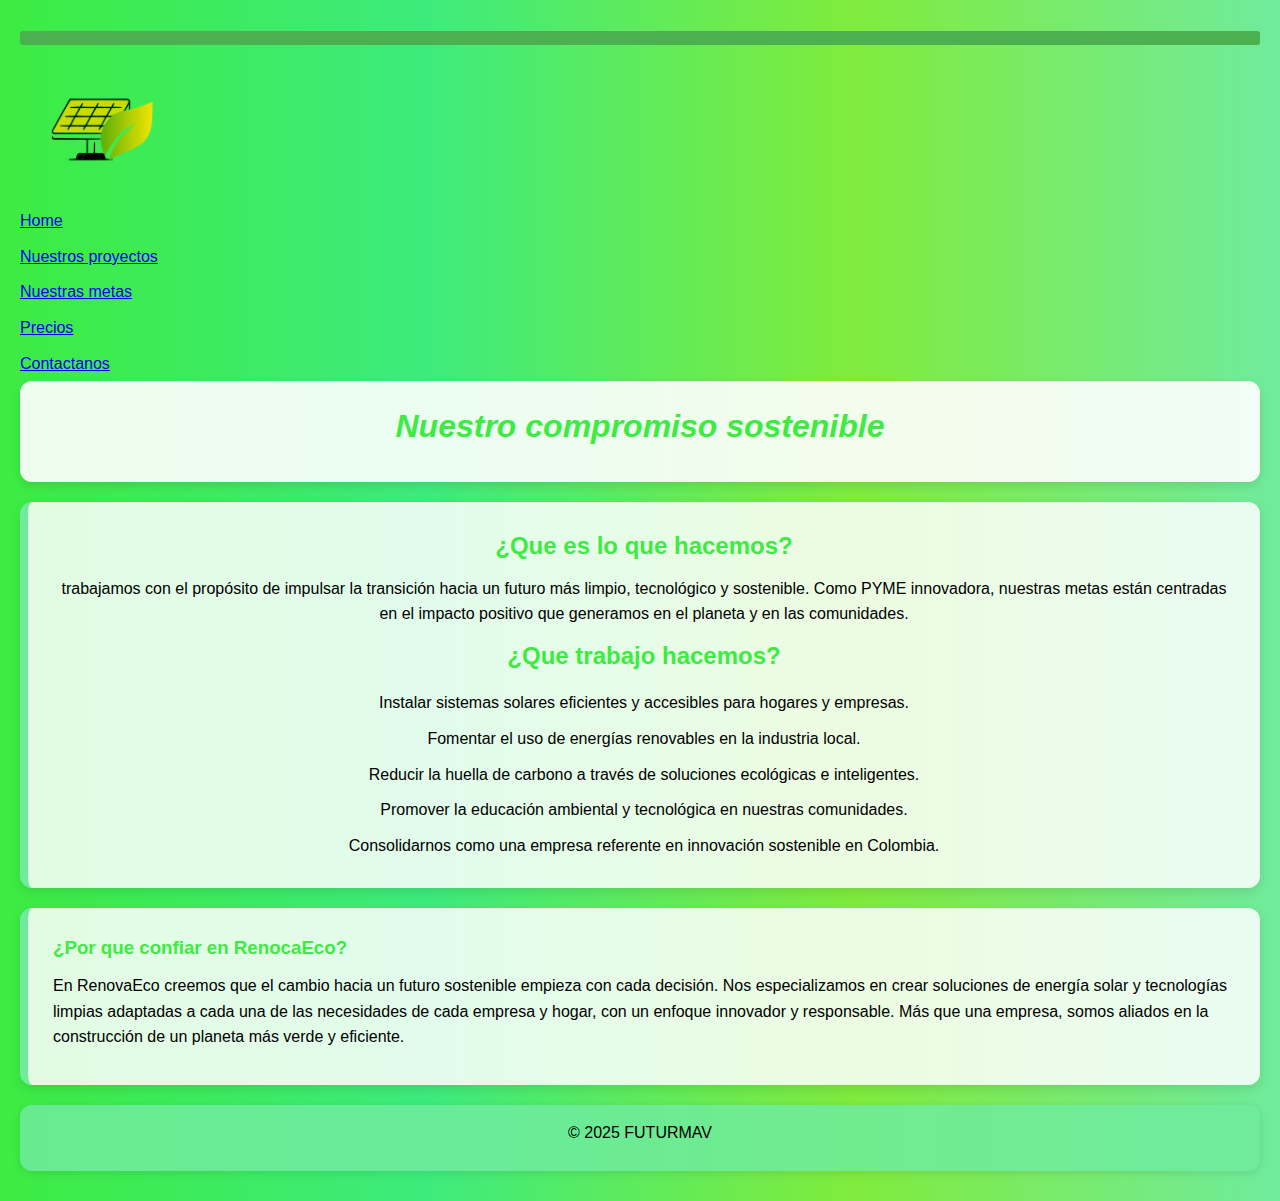
<file: Suarez y Chaparro/3 Metas.html>
<!DOCTYPE html>
<html lang="es">
<head>
    <!--metadatos-->
    <meta charset="UTF-8">
    <meta name="viewport" content="width=device-width, initial-scale=1.0">
    <title>RenovaEco</title>
    <link href="https://cdn.jsdelivr.net/npm/bootstrap@5.3.8/dist/css/bootstrap.min.css" rel="stylesheet" integrity="sha384-sRIl4kxILFvY47J16cr9ZwB07vP4J8+LH7qKQnuqkuIAvNWLzeN8tE5YBujZqJLB" crossorigin="anonymous">
    <meta name="author" content="Mariana Suarez y Mariana Chaparro">
    <meta name="description" content="Pagina web de la estrategia digital de la empresa RenovaEco ">
    <meta name="keywords" content="Proyectos innovadores y saludables para el planeta">
    <link rel="stylesheet" href="Estilos.css">
    <link rel="icon" type="image/x-icon" href="img/favicon.png">
    <!--48x48 pixeles-->
</head>
<body>
    <nav class="navbar navbar-expand-md bg-body-tertiary">
        <div class="container-fluid">
            <button class="navbar-toggler" type="button" data-bs-toggle="collapse" data-bs-target="#navbarTogglerDemo01" aria-controls="navbarTogglerDemo01" aria-expanded="false" aria-label="Toggle navigation">
            <span class="navbar-toggler-icon"></span>
            </button>
            <div class="collapse navbar-collapse" id="navbar-Toggler">
            <a class="navbar-brand" href="1Home.html">
                <img src="fotos/01_LogoSVG_ Suarez Chaparro.png" alt="Logo de RenovaEco" width="150" height="150">
            </a>
            <ul class="navbar-nav d-flex justify-content-center align-items-center">
                <li class="nav-item">
                <a class="nav-link active" aria-current="page" href="index.html">Home</a>
                </li> 
                <li class="nav-item">
                <a class="nav-link active" aria-current="page" href="2 Proyectos.html">Nuestros proyectos</a>
                </li>
                <li class="nav-item">
                <a class="nav-link active" aria-current="page" href="3 Metas.html">Nuestras metas</a>
                </li>
                <li class="nav-item">
                <a class="nav-link active" aria-current="page" href="4 Precios.html">Precios</a>
                </li>
                <li class="nav-item">
                <a class="nav-link active" aria-current="page" href="5 Contacto.html">Contactanos</a>
                </li>
            </ul>
            </div>
        </div>
    </nav>
    <header>
        <h1><em>Nuestro compromiso sostenible</em>  </h1>

    </header>

    <main>
    <h2>¿Que es lo que hacemos?</h2>
        <p>trabajamos con el propósito de impulsar la transición hacia un futuro más limpio, tecnológico y sostenible. 
    Como PYME innovadora, nuestras metas están centradas en el impacto positivo que generamos en el planeta y en las comunidades.
  </p>
  <h2>¿Que trabajo hacemos?</h2>
  <ul>
    <li>Instalar sistemas solares eficientes y accesibles para hogares y empresas.</li>
    <li>Fomentar el uso de energías renovables en la industria local.</li>
    <li>Reducir la huella de carbono a través de soluciones ecológicas e inteligentes.</li>
    <li>Promover la educación ambiental y tecnológica en nuestras comunidades.</li>
    <li>Consolidarnos como una empresa referente en innovación sostenible en Colombia.</li>
  </ul>
</section>
    </main>
    <aside>
        <h3>
            ¿Por que confiar en RenocaEco? 
        </h3>
        <p>
        En RenovaEco creemos que el cambio hacia un futuro sostenible empieza con cada decisión.
Nos especializamos en crear soluciones de energía solar y tecnologías limpias adaptadas a cada una de las necesidades de cada empresa y hogar, con un enfoque innovador y responsable.
Más que una empresa, somos aliados en la construcción de un planeta más verde y eficiente.
        </p>
    </aside>

    <footer>
        <p>&copy; 2025 FUTURMAV</p>
    </footer></p>
    </footer>
</body>
</html>
</file>
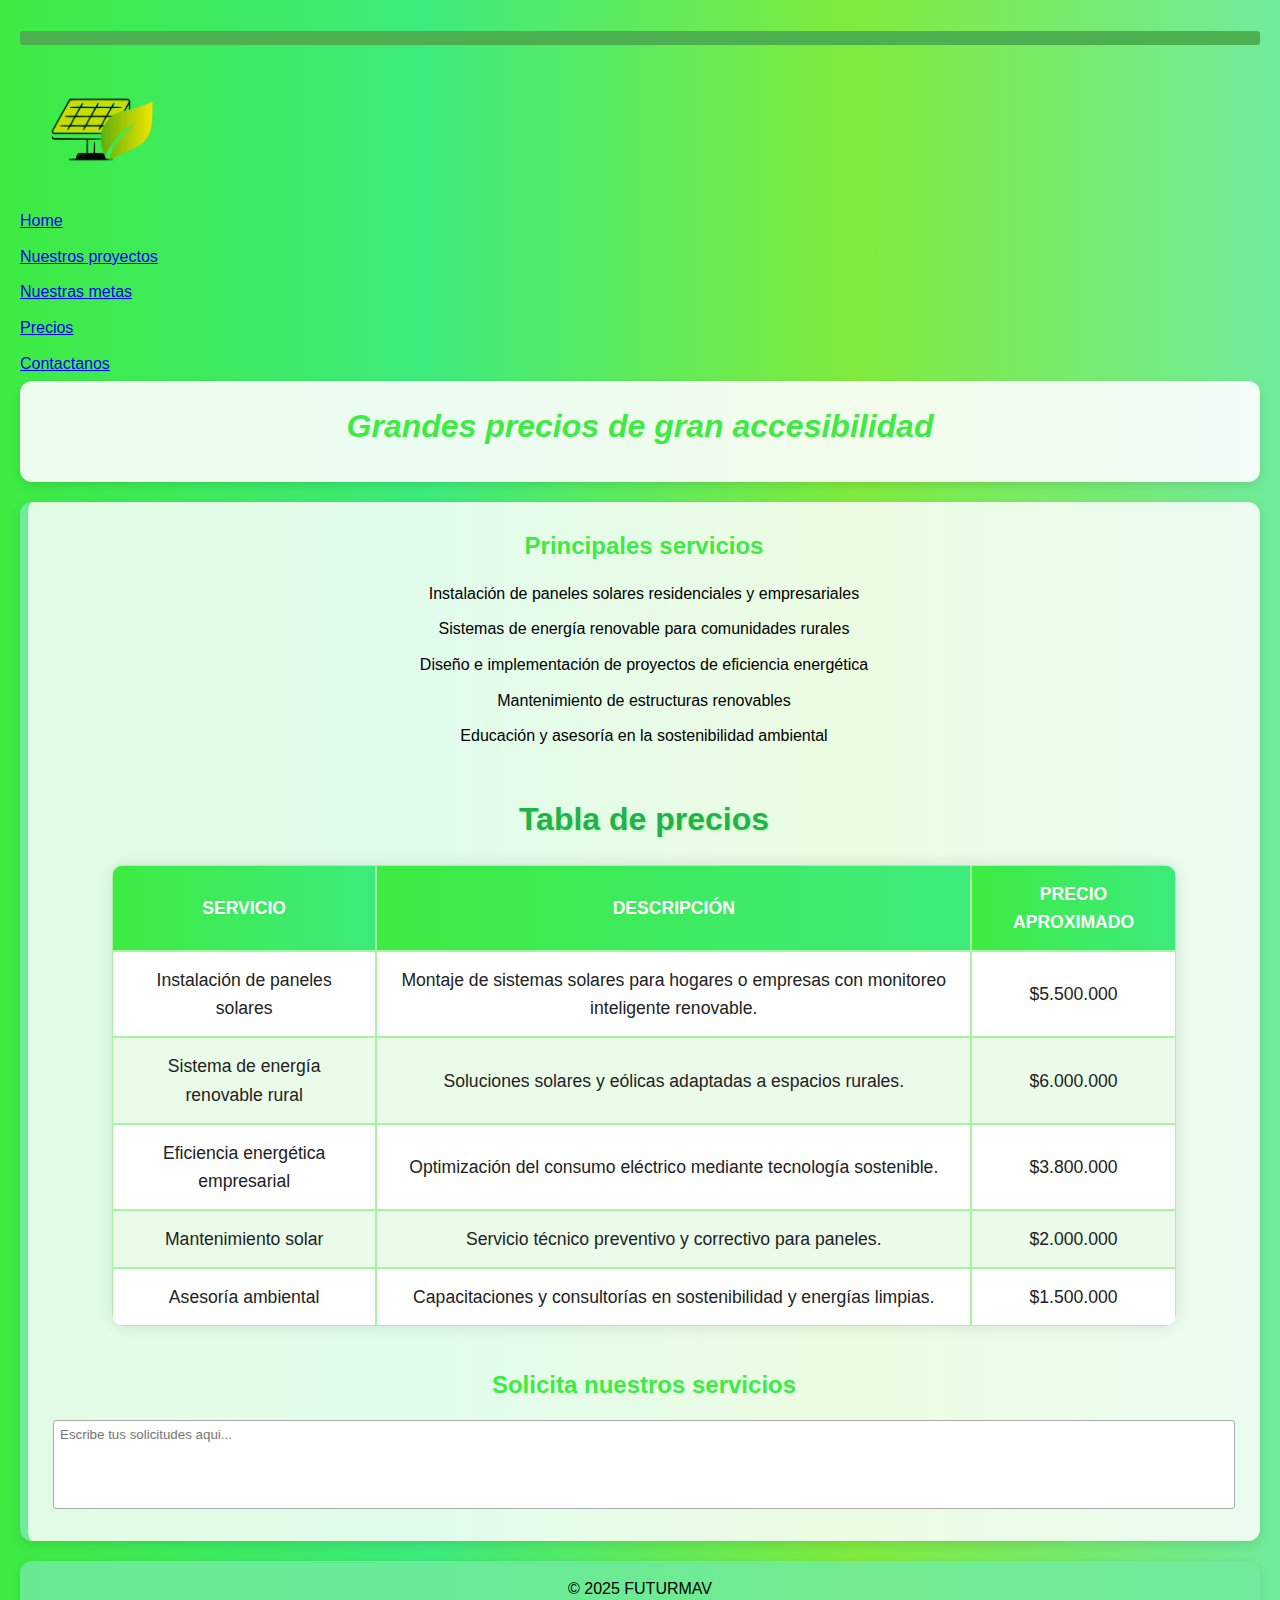
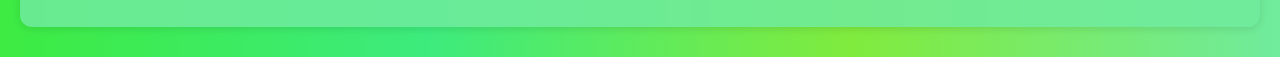
<file: Suarez y Chaparro/4 Precios.html>
<!DOCTYPE html>
<html lang="es">
<head>
    <!--metadatos-->
    <meta charset="UTF-8">
    <meta name="viewport" content="width=device-width, initial-scale=1.0">
    <title>RenovaEco</title>
    <link href="https://cdn.jsdelivr.net/npm/bootstrap@5.3.8/dist/css/bootstrap.min.css" rel="stylesheet" integrity="sha384-sRIl4kxILFvY47J16cr9ZwB07vP4J8+LH7qKQnuqkuIAvNWLzeN8tE5YBujZqJLB" crossorigin="anonymous">
    <meta name="author" content="Mariana Suarez y Mariana Chaparro">
    <meta name="description" content="Pagina web de la estrategia digital de la empresa RenovaEco ">
    <meta name="keywords" content="Proyectos innovadores y saludables para el planeta">
    <link rel="stylesheet" href="Estilos.css">
    <link rel="icon" type="image/x-icon" href="img/favicon.png">
    <!--48x48 pixeles-->
</head>
<body>
    <nav class="navbar navbar-expand-md bg-body-tertiary">
        <div class="container-fluid">
            <button class="navbar-toggler" type="button" data-bs-toggle="collapse" data-bs-target="#navbarTogglerDemo01" aria-controls="navbarTogglerDemo01" aria-expanded="false" aria-label="Toggle navigation">
            <span class="navbar-toggler-icon"></span>
            </button>
            <div class="collapse navbar-collapse" id="navbar-Toggler">
            <a class="navbar-brand" href="1Home.html">
                <img src="fotos/01_LogoSVG_ Suarez Chaparro.png" alt="Logo de RenovaEco" width="150" height="150">
            </a>
            <ul class="navbar-nav d-flex justify-content-center align-items-center">
                <li class="nav-item">
                <a class="nav-link active" aria-current="page" href="index.html">Home</a>
                </li> 
                <li class="nav-item">
                <a class="nav-link active" aria-current="page" href="2 Proyectos.html">Nuestros proyectos</a>
                </li>
                <li class="nav-item">
                <a class="nav-link active" aria-current="page" href="3 Metas.html">Nuestras metas</a>
                </li>
                <li class="nav-item">
                <a class="nav-link active" aria-current="page" href="4 Precios.html">Precios</a>
                </li>
                <li class="nav-item">
                <a class="nav-link active" aria-current="page" href="5 Contacto.html">Contactanos</a>
                </li>
            </ul>
            </div>
        </div>
    </nav>
    <header>
        <h1><em>Grandes precios de gran accesibilidad</em>  </h1>

    </header>
    
    <main>
        <section>
            <h2>
                Principales servicios 
            </h2>
            <ul class="lista-servicios">
  <li>Instalación de paneles solares residenciales y empresariales</li>
  <li>Sistemas de energía renovable para comunidades rurales</li>
  <li>Diseño e implementación de proyectos de eficiencia energética</li>
  <li>Mantenimiento de estructuras renovables</li>
  <li>Educación y asesoría en la sostenibilidad ambiental</li>
</ul>
            </ol>
        </section>
        <h2 class="titulo-seccion">Tabla de precios</h2>

<table class="tabla-precios">
  <thead>
    <tr>
      <th>Servicio</th>
      <th>Descripción</th>
      <th>Precio aproximado</th>
    </tr>
  </thead>
  <tbody>
    <tr>
      <td>Instalación de paneles solares</td>
      <td>Montaje de sistemas solares para hogares o empresas con monitoreo inteligente renovable.</td>
      <td>$5.500.000</td>
    </tr>
    <tr>
      <td>Sistema de energía renovable rural</td>
      <td>Soluciones solares y eólicas adaptadas a espacios rurales.</td>
      <td>$6.000.000</td>
    </tr>
    <tr>
      <td>Eficiencia energética empresarial</td>
      <td>Optimización del consumo eléctrico mediante tecnología sostenible.</td>
      <td>$3.800.000</td>
    </tr>
    <tr>
      <td>Mantenimiento solar</td>
      <td>Servicio técnico preventivo y correctivo para paneles.</td>
      <td>$2.000.000</td>
    </tr>
    <tr>
      <td>Asesoría ambiental</td>
      <td>Capacitaciones y consultorías en sostenibilidad y energías limpias.</td>
      <td>$1.500.000</td>
    </tr>
  </tbody>
</table>
        <section>
            <h2>
                Solicita nuestros servicios 
            </h2>
            <textarea rows="5" placeholder="Escribe tus solicitudes aqui..."></textarea>
        </section>
    </main>

    <footer>
        <p>&copy; 2025 FUTURMAV</p>
    </footer></p>
    </footer>
</body>
</html>
</file>
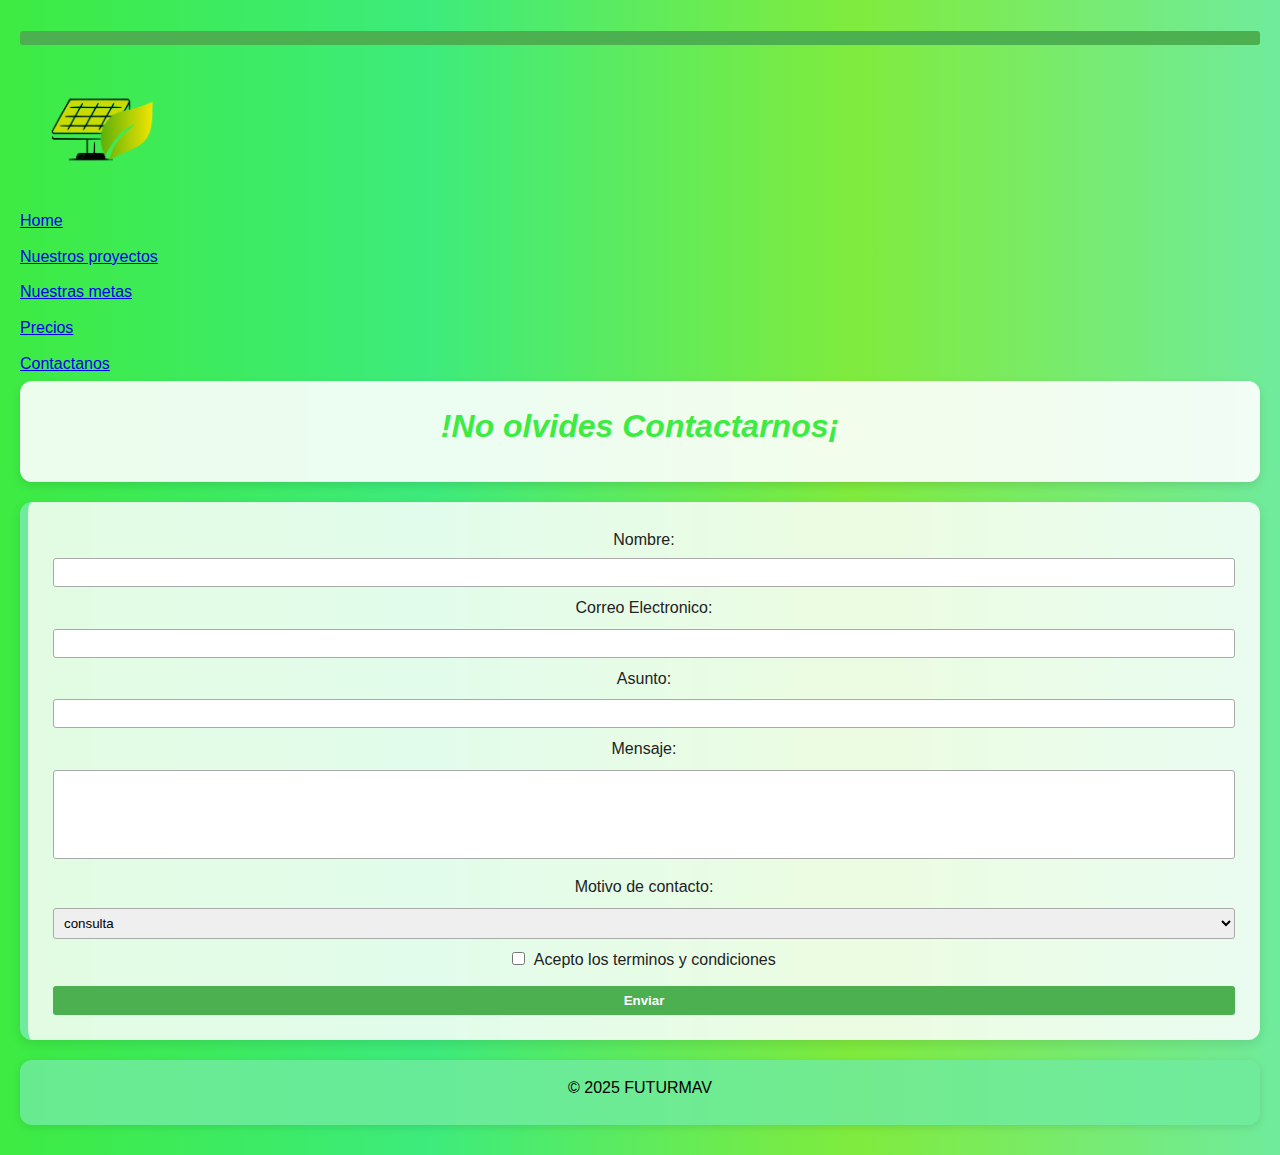
<file: Suarez y Chaparro/5 Contacto.html>
<!DOCTYPE html>
<html lang="es">
<head>
    <!--metadatos-->
    <meta charset="UTF-8">
    <meta name="viewport" content="width=device-width, initial-scale=1.0">
    <title>RenovaEco</title>
    <link href="https://cdn.jsdelivr.net/npm/bootstrap@5.3.8/dist/css/bootstrap.min.css" rel="stylesheet" integrity="sha384-sRIl4kxILFvY47J16cr9ZwB07vP4J8+LH7qKQnuqkuIAvNWLzeN8tE5YBujZqJLB" crossorigin="anonymous">
    <meta name="author" content="Mariana Suarez y Mariana Chaparro">
    <meta name="description" content="Pagina web de la estrategia digital de la empresa RenovaEco ">
    <meta name="keywords" content="Proyectos innovadores y saludables para el planeta">
    <link rel="stylesheet" href="Estilos.css">
    <link rel="icon" type="image/x-icon" href="img/favicon.png">
    <!--48x48 pixeles-->
</head>
<body>
    <nav class="navbar navbar-expand-md bg-body-tertiary">
        <div class="container-fluid">
            <button class="navbar-toggler" type="button" data-bs-toggle="collapse" data-bs-target="#navbarTogglerDemo01" aria-controls="navbarTogglerDemo01" aria-expanded="false" aria-label="Toggle navigation">
            <span class="navbar-toggler-icon"></span>
            </button>
            <div class="collapse navbar-collapse" id="navbar-Toggler">
            <a class="navbar-brand" href="1Home.html">
                <img src="fotos/01_LogoSVG_ Suarez Chaparro.png" alt="Logo de RenovaEco" width="150" height="150">
            </a>
            <ul class="navbar-nav d-flex justify-content-center align-items-center">
                <li class="nav-item">
                <a class="nav-link active" aria-current="page" href="index.html">Home</a>
                </li> 
                <li class="nav-item">
                <a class="nav-link active" aria-current="page" href="2 Proyectos.html">Nuestros proyectos</a>
                </li>
                <li class="nav-item">
                <a class="nav-link active" aria-current="page" href="3 Metas.html">Nuestras metas</a>
                </li>
                <li class="nav-item">
                <a class="nav-link active" aria-current="page" href="4 Precios.html">Precios</a>
                </li>
                <li class="nav-item">
                <a class="nav-link active" aria-current="page" href="5 Contacto.html">Contactanos</a>
                </li>
            </ul>
            </div>
        </div>
    </nav>
    <header>
        <h1><em>!No olvides Contactarnos¡</em>  </h1>

    </header>
    
    <main>
        <form action="#" method="post">
          <laber for="nombre">Nombre:</laber>
          <input type="text" id="Nombre" name="Nombre" required>

          <label for="email">Correo Electronico:</label>
          <input type="email" id="email" name="email" required>
          
          <label for="asunto">Asunto:</label>
          <input type="text" id="Asunto" name="Asunto" required>

          <label for="mensaje">Mensaje:</label>
          <textarea id="Mensaje" name="mensaje" rows="5" required></textarea>

          <label for="motivo">Motivo de contacto:</label>
          <select id="motivo" name="motivo">
            <option value="consulta">consulta</option>
            <option value="sugerencia">sugerencia</option>
            <option value="otro">Otro</option>
          </select>

          <label>
            <input type="checkbox" name="terminos" required>
            Acepto los terminos y condiciones
          </label>

         <button type="submit">Enviar</button>
        </form>
    </main>

    <footer>
        <p>&copy; 2025 FUTURMAV</p>
    </footer></p>
    </footer>
</body>
</html>
</file>
<file: Suarez y Chaparro/Estilos.css>
/* Reset básico */
* {
  margin: 0;
  padding: 0;
  box-sizing: border-box;
}

body {
  font-family: Arial, sans-serif;
  line-height: 1.6;
  background: linear-gradient(to right, #3DEB42, #3DEB7D, #80EB3D, #70EB9D);
  color: #000000;
  padding: 20px;
}
main {
  text-align: center;
}

/* ----- ENCABEZADO ----- */
header {
  background: rgba(255, 255, 255, 0.9);
  color: #000000;
  padding: 20px 0;
  text-align: center;
  margin-bottom: 20px;
  border-radius: 12px;
  box-shadow: 0 4px 10px rgba(0, 0, 0, 0.1);
}

/* ----- TITULOS Y TEXTOS ----- */
h1, h2, h3 {
  margin-bottom: 10px;
  color: #3DEB42; /* Verde principal para resaltar títulos */
}

p {
  margin-bottom: 10px;
}

/* ----- CONTENEDORES PRINCIPALES ----- */
main, aside {
  margin-bottom: 20px;
  padding: 25px;
  background: rgba(255, 255, 255, 0.85); /* fondo blanco translúcido */
  border-left: 8px solid #70EB9D; /* toque de color verde menta */
  border-radius: 12px;
  box-shadow: 0 4px 12px rgba(0, 0, 0, 0.1);
}

/* ----- LISTAS ----- */
ul {
  list-style: none;
}

ul li {
  padding: 5px 0;
}

/* ----- FORMULARIOS Y BOTONES ----- */
button, input, textarea, select {
  width: 100%;
  padding: 10px;
  margin-top: 5px;
  border: 1px solid #ddd;
  border-radius: 5px;
  font-family: inherit;
}

button {
  background: #3DEB42;
  color: #000;
  cursor: pointer;
  font-weight: bold;
  transition: all 0.3s ease;
}

button:hover {
  background: #80EB3D;
  transform: scale(1.05);
}

/* ----- PIE DE PÁGINA ----- */
footer {
  text-align: center;
  padding: 15px 0;
  color: #000;
  background: rgba(112, 235, 157, 0.85);
  border-radius: 12px;
  margin-top: 20px;
  box-shadow: 0 2px 8px rgba(0, 0, 0, 0.1);
}

/* ----- RESPONSIVO ----- */
@media (max-width: 600px) {
  body {
    padding: 10px;
  }
  header {
    padding: 10px 0;
  }
}
.video-container {
  background-color: rgba(255,255,255,0.8);
  padding: 20px;
  border-radius: 15px;
  box-shadow: 0 4px 15px rgba(0,0,0,0.1);
  max-width: 800px;
  margin: 30px auto;
}

.video-container video {
  width: 100%;
  border-radius: 10px;
}
.titulo-seccion {
  text-align: center;
  font-size: 2em;
  color: #22b14c;
  margin-top: 40px;
  margin-bottom: 20px;
  text-shadow: 1px 1px 2px #aaffaa;
}

/* Tabla con bordes visibles y diseño limpio */
.tabla-precios {
  width: 90%;
  margin: 0 auto 40px auto;
  border-collapse: separate;
  border-spacing: 0;
  font-size: 1.1em;
  background: rgba(255, 255, 255, 0.95);
  border-radius: 12px;
  overflow: hidden;
  box-shadow: 0 0 15px rgba(0, 0, 0, 0.1);
}

/* Bordes marcados entre celdas */
.tabla-precios th, 
.tabla-precios td {
  border: 1px solid #a6f3a2;
  padding: 14px;
  text-align: center;
  color: #222;
}

/* Encabezados */
.tabla-precios th {
  background: linear-gradient(to right, #3DEB42, #3DEB7D);
  color: white;
  font-weight: bold;
  text-transform: uppercase;
}

/* Filas alternadas para mejor legibilidad */
.tabla-precios tr:nth-child(even) {
  background-color: #eafbe9;
}

.tabla-precios tr:hover {
  background-color: #d4f8d3;
  transition: 0.3s;
}
form {
  font-family: Arial, sans-serif;
  color: #222;
}

label {
  display: block;
  margin: 8px 0 3px;
}

input, textarea, select {
  width: 100%;
  max-width: 100%;
  padding: 6px;
  border: 1px solid #aaa;
  border-radius: 3px;
  box-sizing: border-box;
}

textarea {
  resize: none;
}

input[type="checkbox"] {
  width: auto;
  margin-right: 5px;
}

button {
  margin-top: 10px;
  padding: 7px 15px;
  background-color: #4caf50;
  border: none;
  border-radius: 3px;
  color: white;
  cursor: pointer;
}

button:hover {
  background-color: #43a047;
}
iframe {
  width: 100%;
  height: 400px;
  max-width: 100%;
}
@media (max-width: 768px) {
  form {
    padding: 10px;
  }

  input, textarea, select {
    font-size: 14px;
  }

  button {
    width: 100%;
  }
}
</file>
